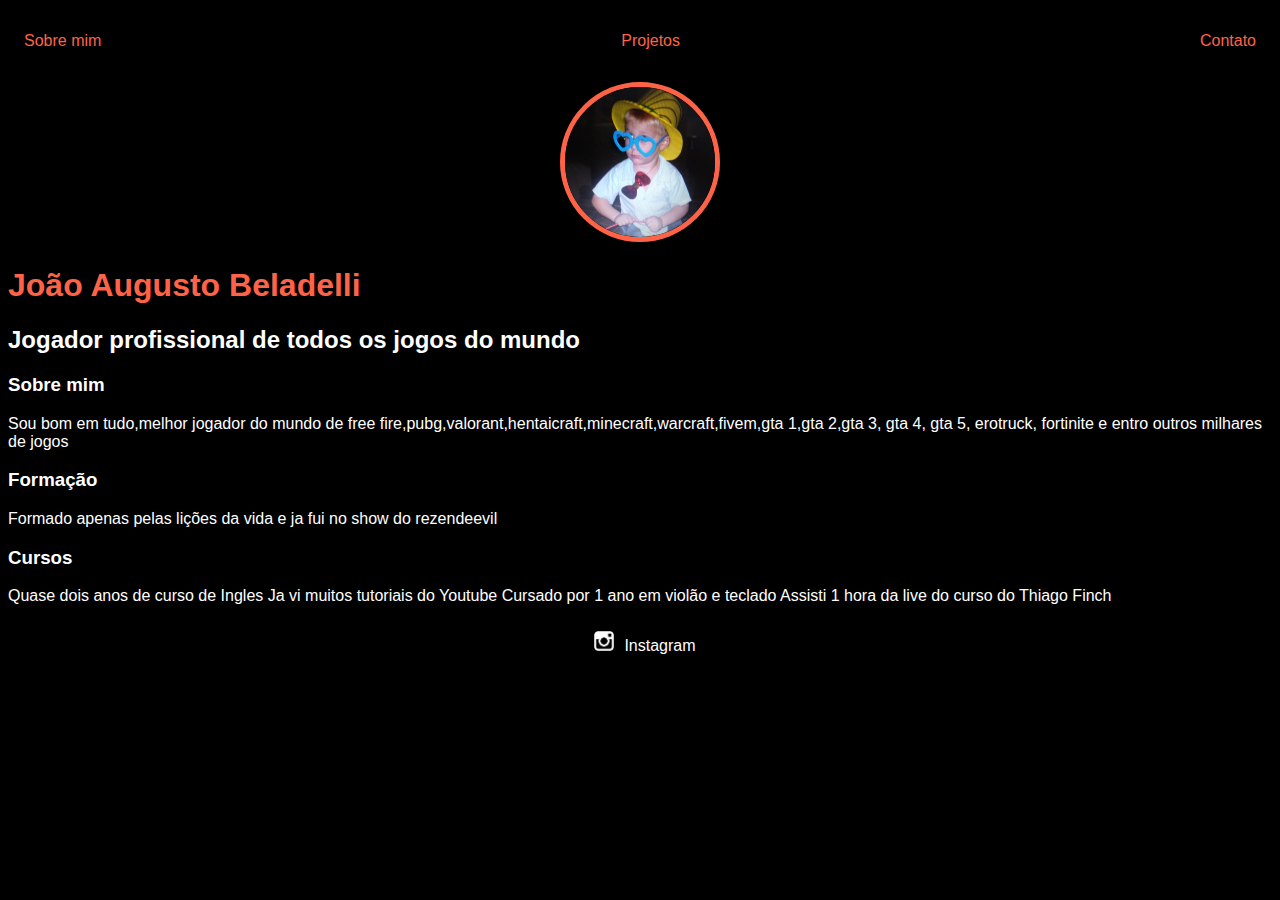
<file: index.html>
<!DOCTYPE html>
<html lang="en">
<head>
    <meta charset="UTF-8">
    <meta http-equiv="X-UA-Compatible" content="IE=edge">
    <meta name="viewport" content="width=device-width, initial-scale=1.0">
    <title>beladelli</title>
    <link rel="stylesheet" href="index.css">
</head>
<body>
    <nav>
        <ul>
            <li>
                <a href=index.html>Sobre mim</a>
            </li>            <li>
                <a href=project.html>Projetos</a>
            </li>            <li>
                <a href=contact.html>Contato</a>
            </li>
        </ul>
    </nav>
    <header>
        <div class="center">
            <img src="./img/channels4_profile.jpg" alt="">
        </div>
        <h1>João Augusto Beladelli</h1>
        <h2>Jogador profissional de todos os jogos do mundo </h2>
    </header>
    <main>
        <section>
            <h3>Sobre mim</h3>
                <p>Sou bom em tudo,melhor jogador do mundo de free fire,pubg,valorant,hentaicraft,minecraft,warcraft,fivem,gta 1,gta 2,gta 3, gta 4, gta 5, erotruck, fortinite e entro outros milhares de jogos </p>
        </section>
        <section>
            <h3>Formação</h3>
                <p>Formado apenas pelas lições da vida
                    e ja fui no show do rezendeevil </p>
        </section>
        <section>
            <h3>Cursos</h3>
                <p>Quase dois anos de curso de Ingles
                    Ja vi muitos tutoriais do Youtube
                    Cursado por 1 ano em violão e teclado
                    Assisti 1 hora da live do curso do Thiago Finch
                </p>
        </section>
    </main>
    
    <footer>
        <a href="https://www.instagram.com/beladelli_/" target="_blank" rel="noopener noreferrer">
            <img src="./img/logotipo-de-midia-social-gradiente-roxo_197792-1883.png" alt="">
        </a>
        <p>Instagram</p>
    </footer>
</body>
</html>
</file>
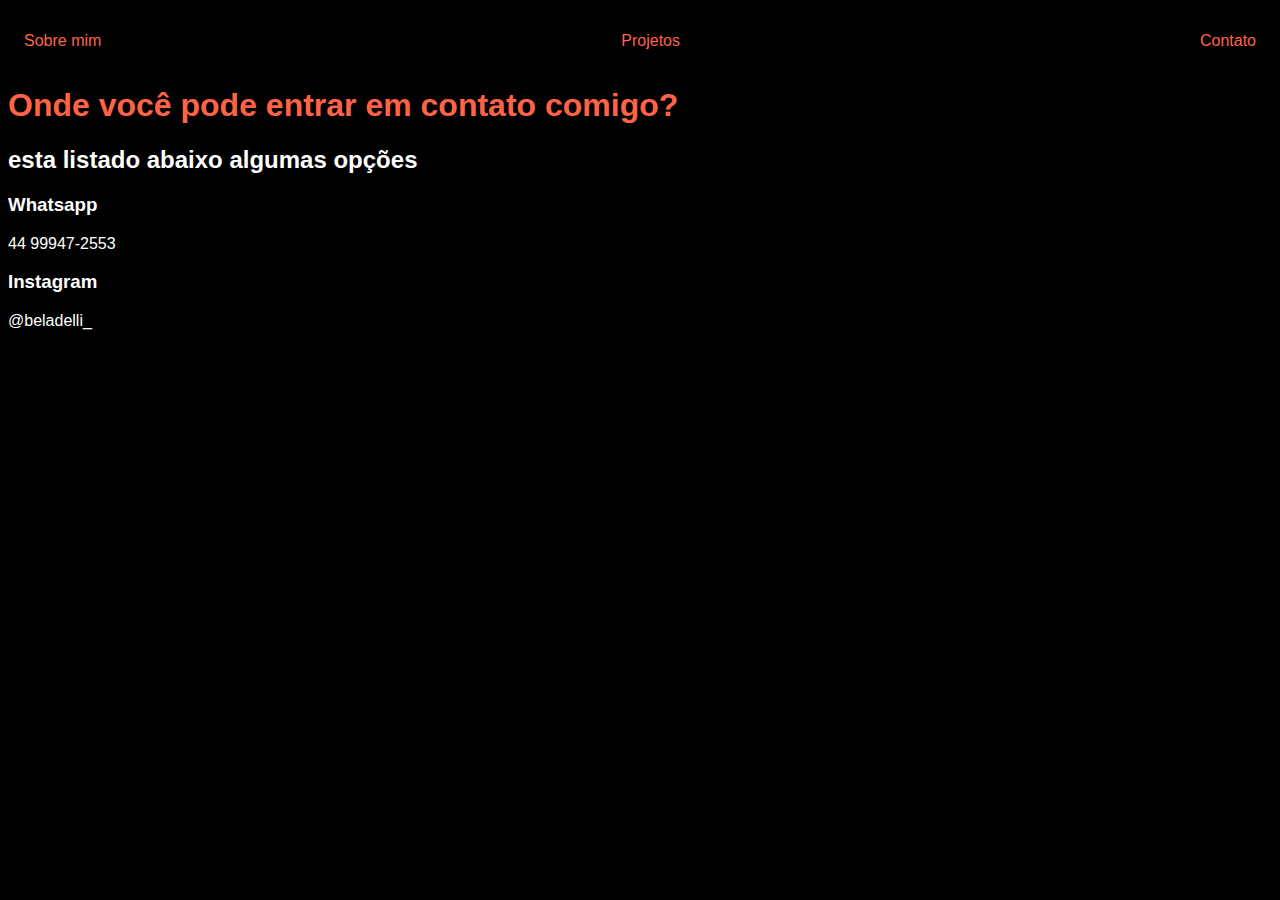
<file: contact.html>
<!DOCTYPE html>
<html lang="en">
<head>
    <meta charset="UTF-8">
    <meta http-equiv="X-UA-Compatible" content="IE=edge">
    <meta name="viewport" content="width=device-width, initial-scale=1.0">
    <title>beladelli</title>
    <link rel="stylesheet" href="index.css">
</head>
<body>
    <nav>
        <ul>
            <li>
                <a href=index.html>Sobre mim</a>
            </li>            <li>
                <a href=project.html>Projetos</a>
            </li>            <li>
                <a href=contact.html>Contato</a>
            </li>
        </ul>
    </nav>
    <header>
        <div class="center">
        </div>
        <h1>Onde você pode entrar em contato comigo?</h1>
        <h2>esta listado abaixo algumas opções </h2>
    </header>
    <main>
        <section>
            <h3>Whatsapp</h3>
                <p>44 99947-2553 </p>
        </section>
        <section>
            <h3>Instagram</h3>
                <p> @beladelli_ </p>
        </section>
    </main>
</body>
</html>
</file>
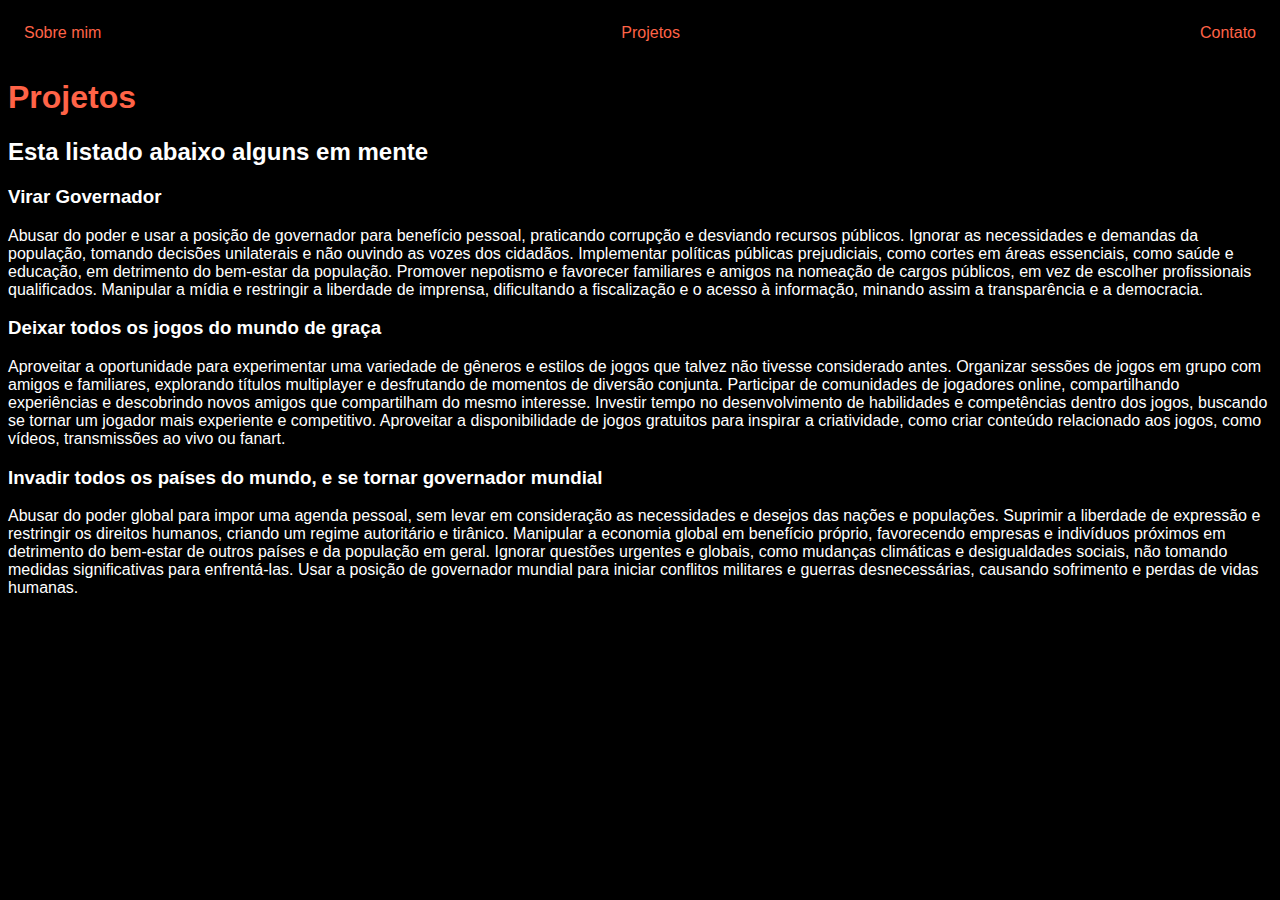
<file: project.html>
<html lang="en">
<head>
    <meta charset="UTF-8">
    <meta http-equiv="X-UA-Compatible" content="IE=edge">
    <meta name="viewport" content="width=device-width, initial-scale=1.0">
    <title>beladelli</title>
    <link rel="stylesheet" href="index.css">
</head>
<body>
    <nav>
        <ul>
            <li>
                <a href=index.html>Sobre mim</a>
            </li>            <li>
                <a href=project.html>Projetos</a>
            </li>            <li>
                <a href=contact.html>Contato</a>
            </li>
        </ul>
    </nav>
    <header>
        <div class="center">
        </div>
        <h1>Projetos</h1>
        <h2>Esta listado abaixo alguns em mente </h2>
    </header>
    <main>
        <section>
            <h3>Virar Governador</h3>
                <p>Abusar do poder e usar a posição de governador para benefício pessoal, praticando corrupção e desviando recursos públicos.
                    Ignorar as necessidades e demandas da população, tomando decisões unilaterais e não ouvindo as vozes dos cidadãos.
                    Implementar políticas públicas prejudiciais, como cortes em áreas essenciais, como saúde e educação, em detrimento do bem-estar da população.
                    Promover nepotismo e favorecer familiares e amigos na nomeação de cargos públicos, em vez de escolher profissionais qualificados.
                    Manipular a mídia e restringir a liberdade de imprensa, dificultando a fiscalização e o acesso à informação, minando assim a transparência e a democracia.                     </p>
        </section>
        <section>
            <h3>Deixar todos os jogos do mundo de graça</h3>
                <p>Aproveitar a oportunidade para experimentar uma variedade de gêneros e estilos de jogos que talvez não tivesse considerado antes.
                    Organizar sessões de jogos em grupo com amigos e familiares, explorando títulos multiplayer e desfrutando de momentos de diversão conjunta.
                    Participar de comunidades de jogadores online, compartilhando experiências e descobrindo novos amigos que compartilham do mesmo interesse.
                    Investir tempo no desenvolvimento de habilidades e competências dentro dos jogos, buscando se tornar um jogador mais experiente e competitivo.
                    Aproveitar a disponibilidade de jogos gratuitos para inspirar a criatividade, como criar conteúdo relacionado aos jogos, como vídeos, transmissões ao vivo ou fanart. </p>
        </section>
        <section>
            <h3>Invadir todos os países do mundo, e se tornar governador mundial</h3>
                <p>Abusar do poder global para impor uma agenda pessoal, sem levar em consideração as necessidades e desejos das nações e populações.
                    Suprimir a liberdade de expressão e restringir os direitos humanos, criando um regime autoritário e tirânico.
                    Manipular a economia global em benefício próprio, favorecendo empresas e indivíduos próximos em detrimento do bem-estar de outros países e da população em geral.
                    Ignorar questões urgentes e globais, como mudanças climáticas e desigualdades sociais, não tomando medidas significativas para enfrentá-las.
                    Usar a posição de governador mundial para iniciar conflitos militares e guerras desnecessárias, causando sofrimento e perdas de vidas humanas.</p>
        </section>
    </main>
</file>
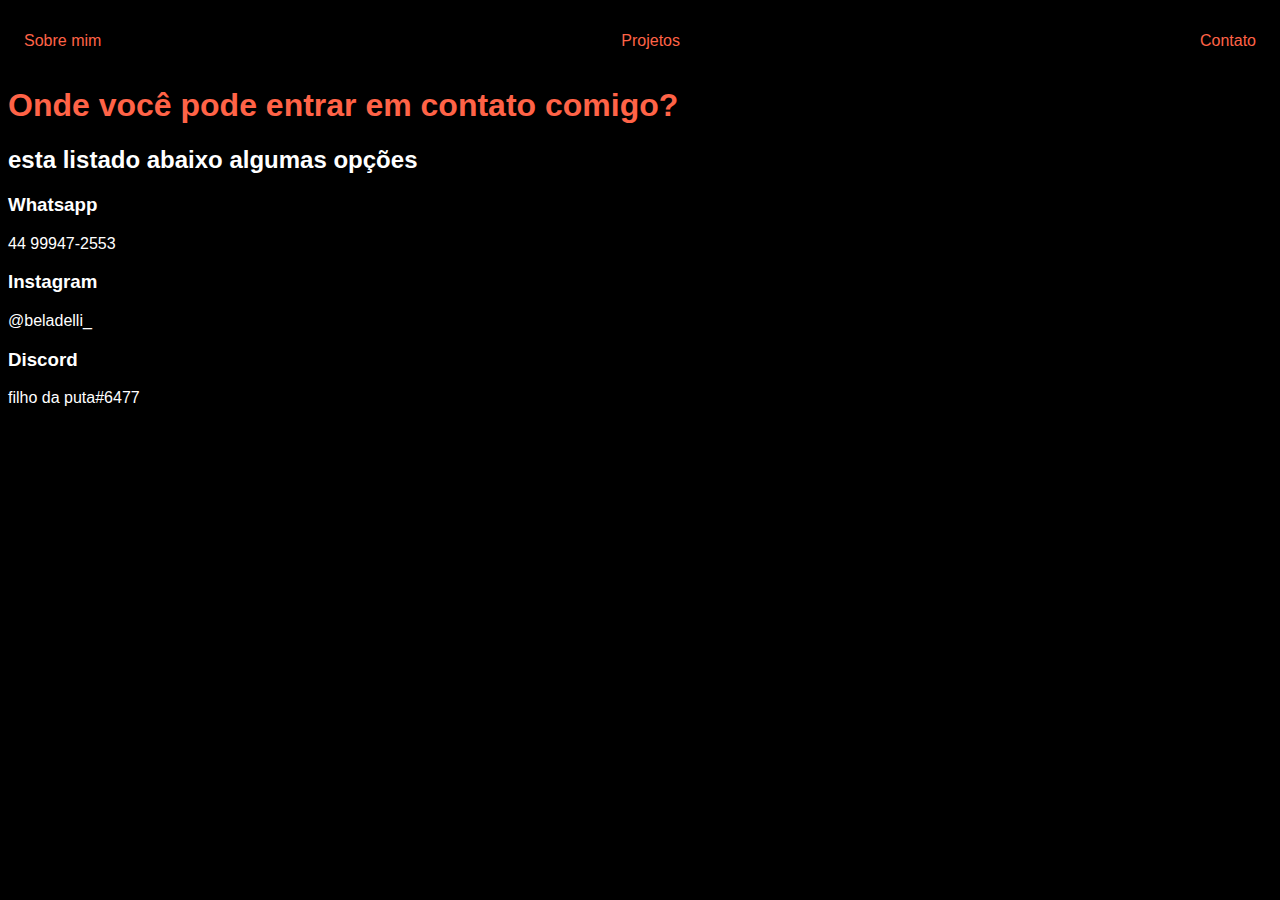
<file: Sobre o beladelli no caso eu/contact.html>
<!DOCTYPE html>
<html lang="en">
<head>
    <meta charset="UTF-8">
    <meta http-equiv="X-UA-Compatible" content="IE=edge">
    <meta name="viewport" content="width=device-width, initial-scale=1.0">
    <title>beladelli</title>
    <link rel="stylesheet" href="index.css">
</head>
<body>
    <nav>
        <ul>
            <li>
                <a href=index.html>Sobre mim</a>
            </li>            <li>
                <a href=project.html>Projetos</a>
            </li>            <li>
                <a href=contact.html>Contato</a>
            </li>
        </ul>
    </nav>
    <header>
        <div class="center">
        </div>
        <h1>Onde você pode entrar em contato comigo?</h1>
        <h2>esta listado abaixo algumas opções </h2>
    </header>
    <main>
        <section>
            <h3>Whatsapp</h3>
                <p>44 99947-2553 </p>
        </section>
        <section>
            <h3>Instagram</h3>
                <p> @beladelli_ </p>
        </section>
        <section>
            <h3>Discord</h3>
                <p>filho da puta#6477
                </p>
        </section>
    </main>
</body>
</html>
</file>
<file: index.css>
body {
    color: white;
    background-color: black;
    font-family: Arial, Helvetica, sans-serif;
}

ul {
    display: flex;
    justify-content: space-between;
    list-style-type: none;
    align-items: center;
    padding: 16px;
}

a {
    color: tomato;
    text-decoration: aliceblue;
}
header img{
    width: 150px;
    height: 150px;
    border-radius: 50%;
    border: 5px solid tomato;
}
.center {text-align: center;}

h1 {color: tomato;}

footer img
{width:40px ;
height: 40px;}

footer {
    display: flex;
    justify-content: center;
}
</file>
<file: Sobre o beladelli no caso eu/index.css>
body {
    color: white;
    background-color: black;
    font-family: Arial, Helvetica, sans-serif;
}

ul {
    display: flex;
    justify-content: space-between;
    list-style-type: none;
    align-items: center;
    padding: 16px;
}

a {
    color: tomato;
    text-decoration: aliceblue;
}
header img{
    width: 150px;
    height: 150px;
    border-radius: 50%;
    border: 5px solid tomato;
}
.center {text-align: center;}

h1 {color: tomato;}

footer img
{width:40px ;
height: 40px;}

footer {
    display: flex;
    justify-content: center;
}
</file>
